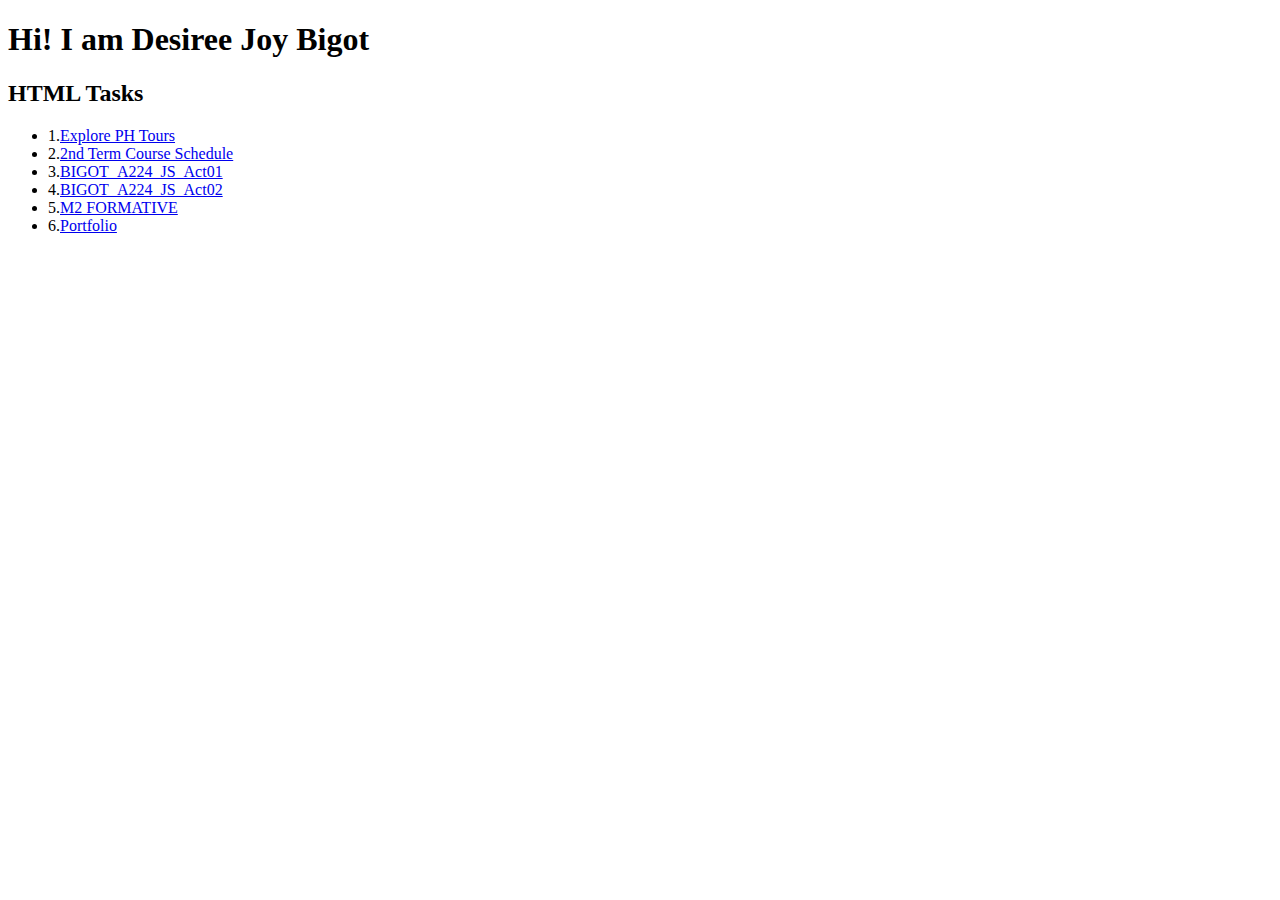
<file: index.html>
<!DOCTYPE html>
<html lang="en">
<head>
<meta charset="UTF-8">
<meta name="viewport" content="width=device-width, initial-scale=1.0">
<title>My First Web Page</title>
</head>
<body>
<h1>Hi! I am Desiree Joy Bigot</h1>
<h2>HTML Tasks</h2>
<ul>
    <li>1.<a href="BigotExplorePHTours.html">Explore PH Tours </a></li>
    <li>2.<a href="BigotCourseSchedule.html">2nd Term Course Schedule</a></li>
    <li>3.<a href="BIGOT_A224_JS_Act01/index.html">BIGOT_A224_JS_Act01</a></li>
    <li>4.<a href="BIGOT_A224_JS_Act02/index.html">BIGOT_A224_JS_Act02</a></li>
    <li>5.<a href="M2/index.html">M2 FORMATIVE</a></li>
    <li>6.<a href="https://10djbigot.github.io/Bigot_M1P3/#home">Portfolio</a></li>
</ul>
</body>
</html>
</file>
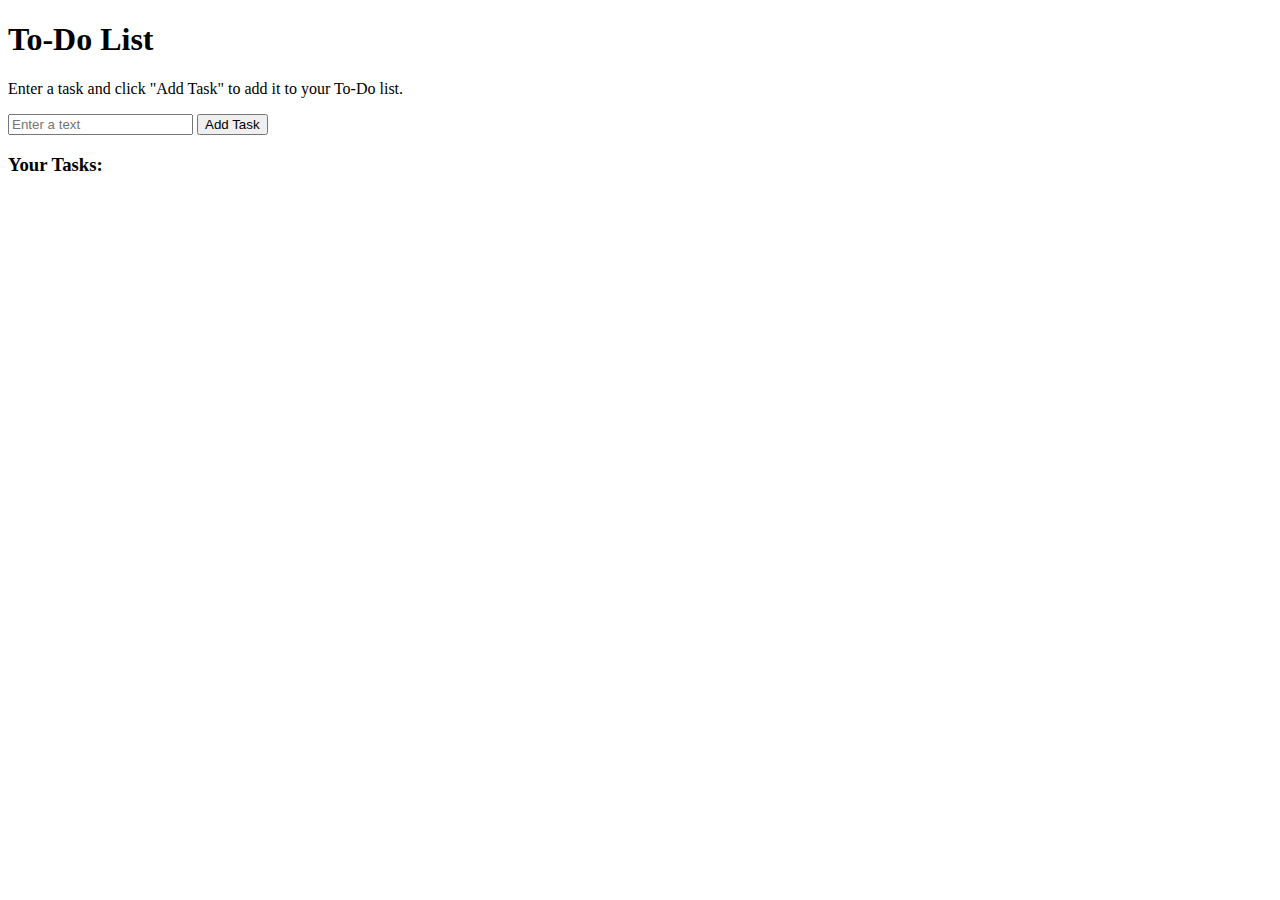
<file: BIGOT_A224_JS_Act02/index.html>
<!DOCTYPE html>
<html lang="en">
<head>
    <meta charset="UTF-8">
    <meta name="viewport" content="width=device-width, initial-scale=1.0">
    <title>Document</title>
</head>
<body>
    <h1>To-Do List</h1>
    <p>Enter a task and click "Add Task" to add it to your To-Do list.</p>
    <input id="txtTodoItem" type="text" placeholder="Enter a text">
    <button id="btnAddTask">Add Task</button>

    <h3>Your Tasks:</h3>
    <ul id="listTodos">
        
    </ul>
    <script src="script.js"></script>
</body>
</html>
</file>
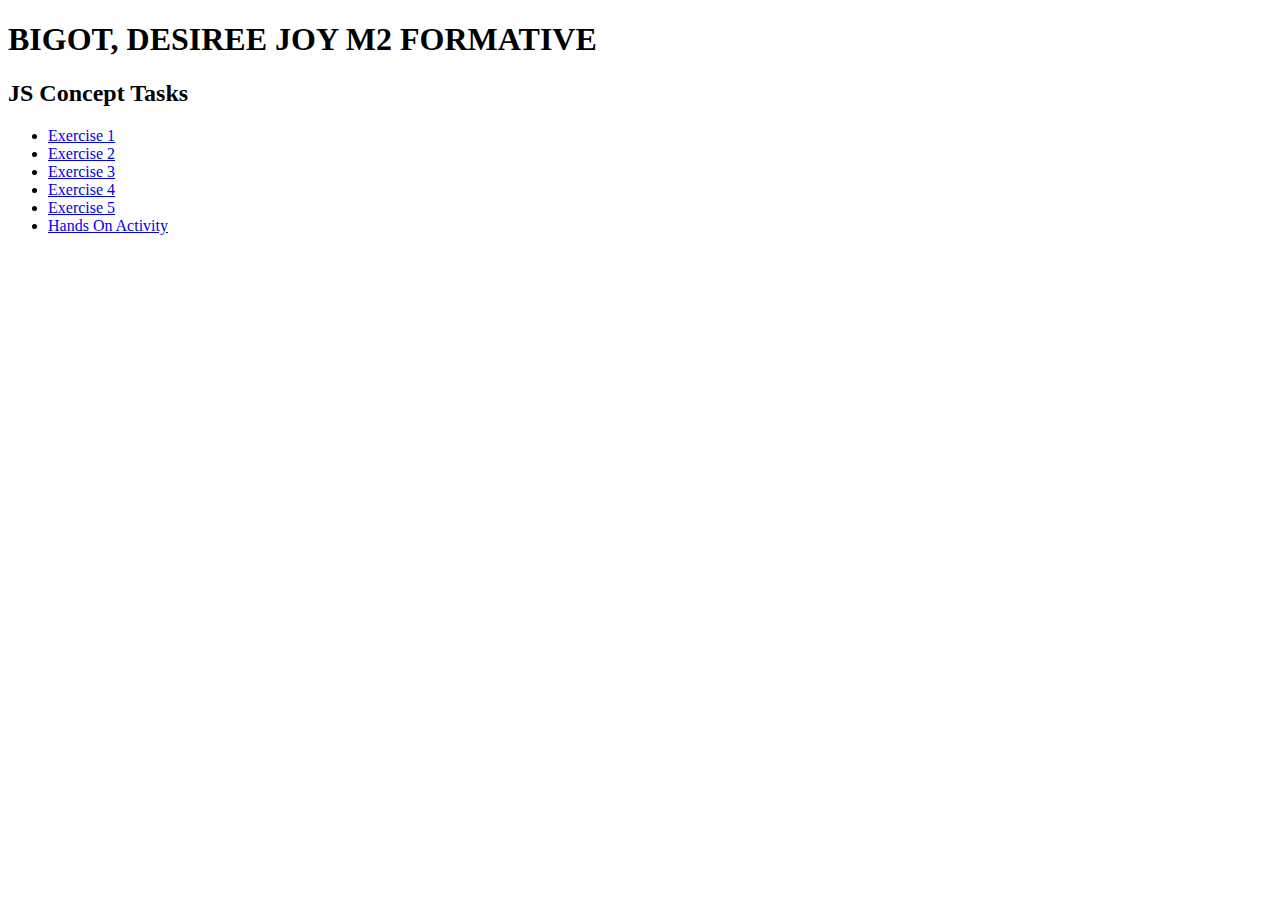
<file: M2/index.html>
<!DOCTYPE html>
<html lang="en">
<head>
    <meta charset="UTF-8">
    <meta name="viewport" content="width=device-width, initial-scale=1.0">
    <title>Document</title>
</head>
<body>
    <h1>BIGOT, DESIREE JOY M2 FORMATIVE</h1>
    <h2>JS Concept Tasks</h2>
    <ul>
        <li><a href="Exercise1\index.html">Exercise 1</a></li>
        <li><a href="Exercise2\index.html">Exercise 2</a></li>
        <li><a href="Exercise3\index.html">Exercise 3</a></li>
        <li><a href="Exercise4\index.html">Exercise 4</a></li>
        <li><a href="Exercise5\index.html">Exercise 5</a></li>
        <li><a href="Exercise6\index.html">Hands On Activity</a></li>
    </ul>
</body>
</html>
</file>
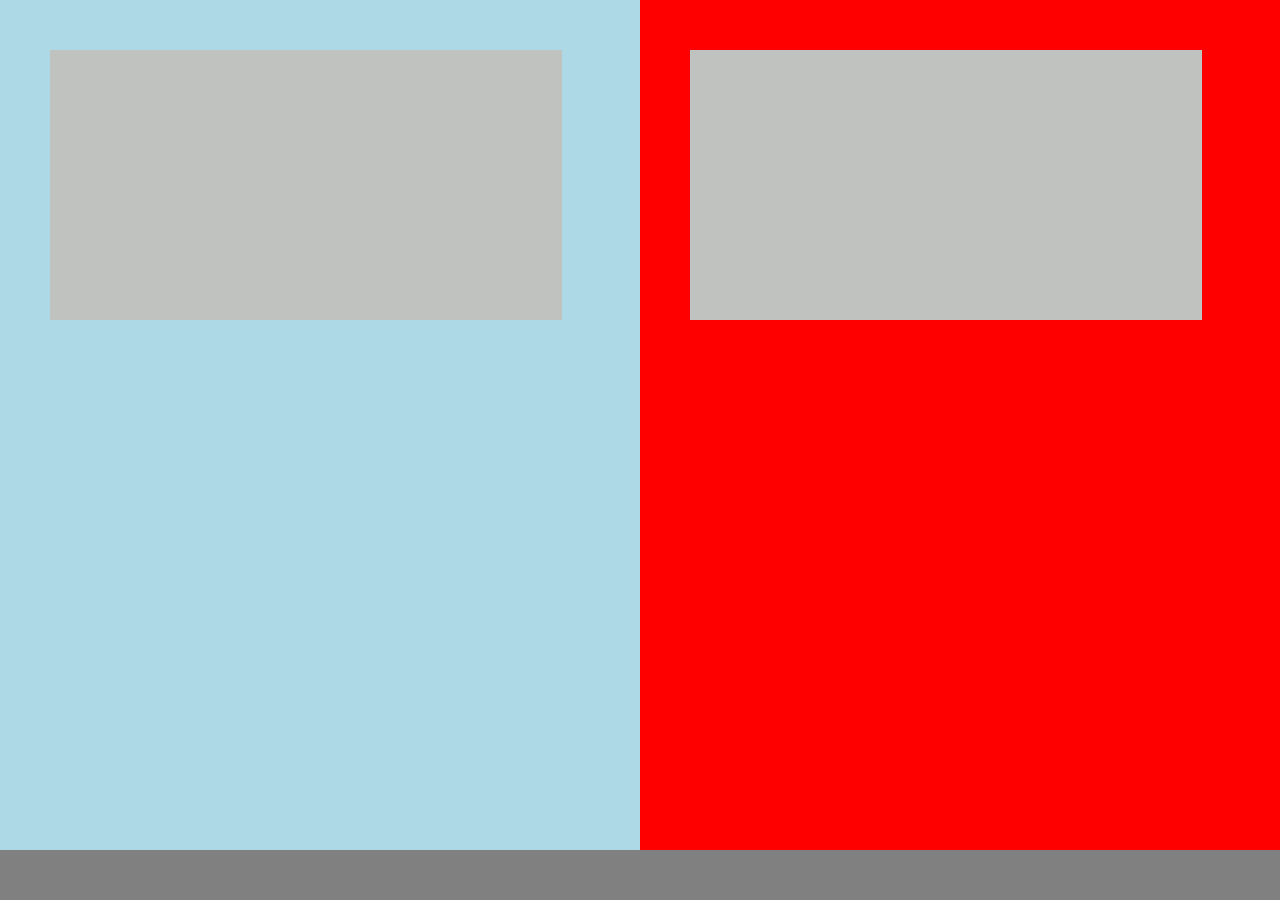
<file: BIGOT_IT103_M1/BIGOT_Target_D/index.html>
<!DOCTYPE html>
<html lang="en">
<head>
    <meta charset="UTF-8">
    <meta name="viewport" content="width=device-width, initial-scale=1.0">
    <title></title>
    <link rel="stylesheet" href="style.css">
</head>
<body>
    <div class="box1">
        <div class="inside1"></div>
    </div>

    <div class="box2">
        <div class="inside2"></div>
    </div>

    <footer></footer>
</body>
</html>
</file>
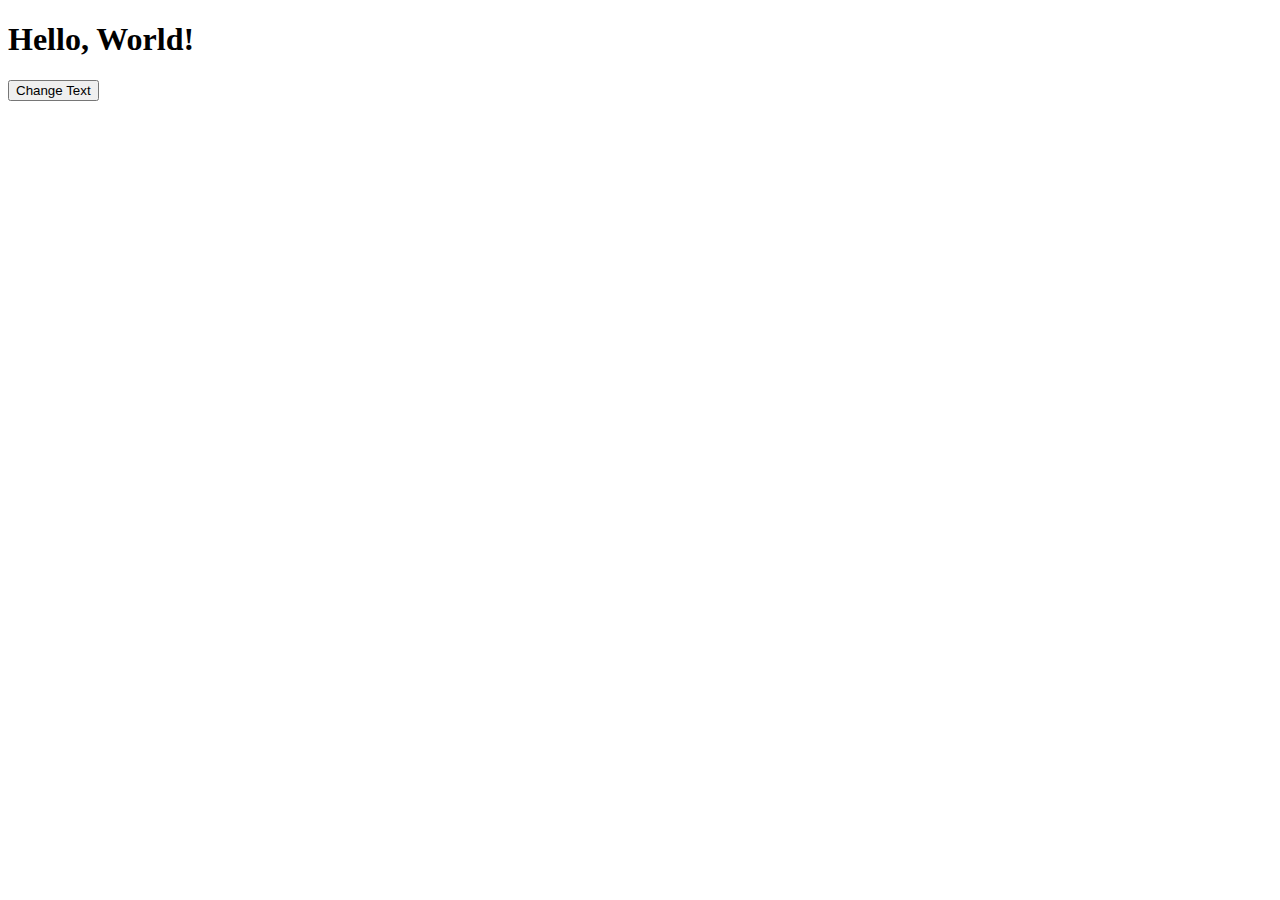
<file: M2/Exercise1/index.html>
<!DOCTYPE html>
<html lang="en">
<head>
    <meta charset="UTF-8">
    <meta name="viewport" content="width=device-width, initial-scale=1.0">
    <title>DOM Example</title>
</head>
<body>
    <h1 id="header">Hello, World!</h1>
    <button id="changeTextBtn">Change Text</button>

    <script>
        // Select the button and header elements
        const button = document.getElementById('changeTextBtn');
        const header = document.getElementById('header');

        // Add an event listener to the button
        button.addEventListener('click', function() {
            header.textContent = 'Text Changed!';
        });
    </script>
</body>
</html>
</file>
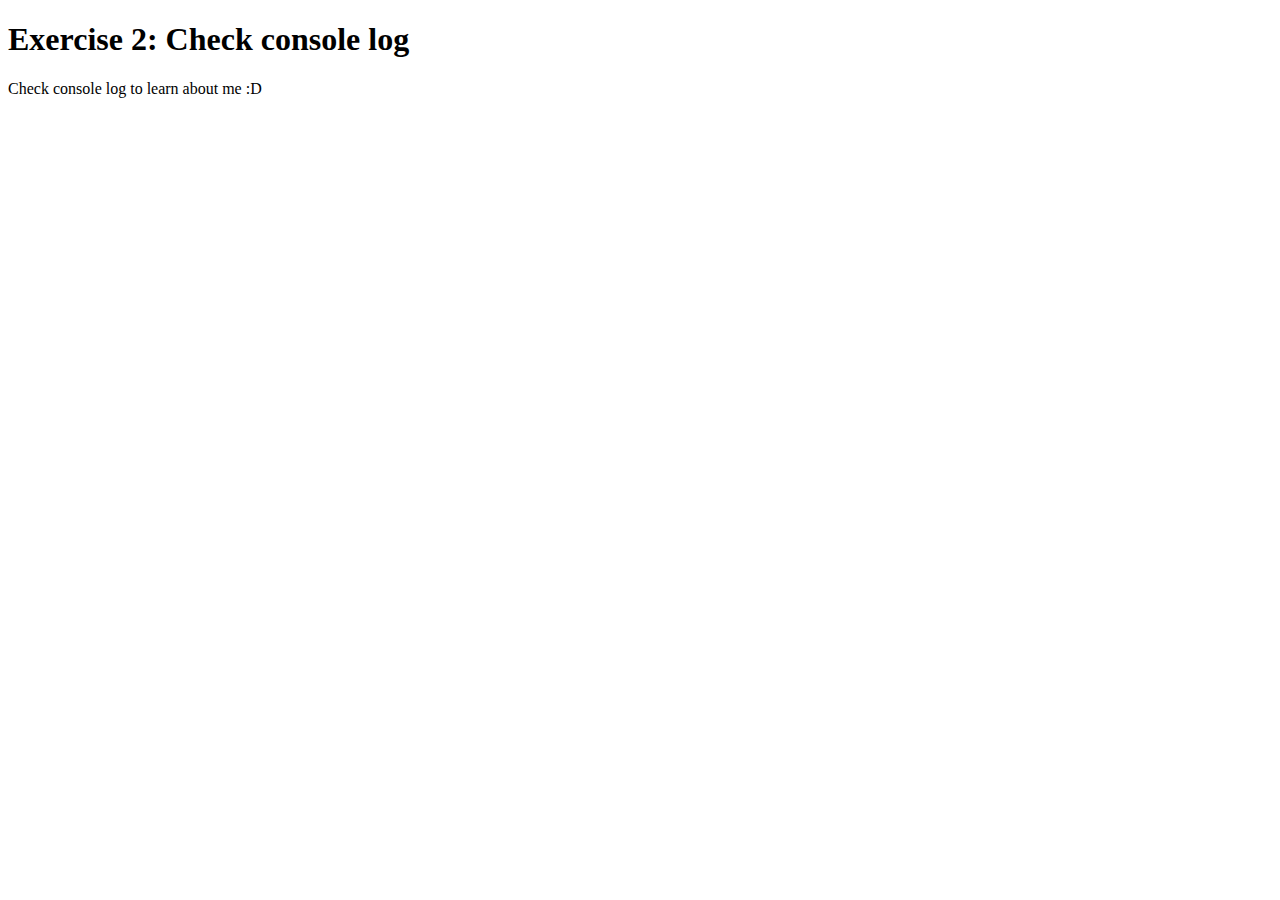
<file: M2/Exercise2/index.html>
<!DOCTYPE html>
<html lang="en">
<head>
    <meta charset="UTF-8">
    <meta name="viewport" content="width=device-width, initial-scale=1.0">
    <title>Document</title>
<body>
    <h1>Exercise 2: Check console log</h1>
    <p>Check console log to learn about me :D</p>
    <script src="script.js"></script>
</body>
</html>
</file>
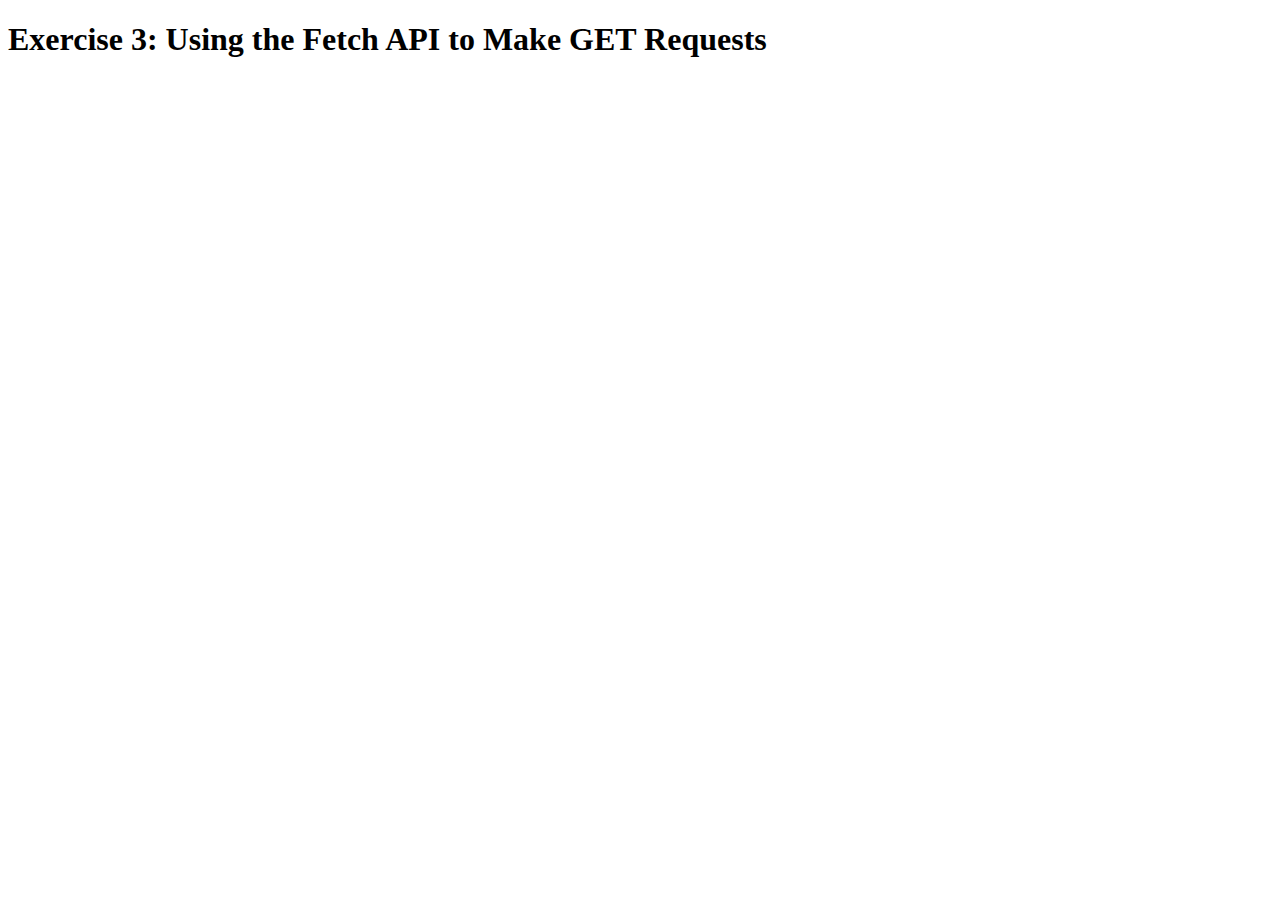
<file: M2/Exercise3/index.html>
<!DOCTYPE html>
<html lang="en">
<head>
    <meta charset="UTF-8">
    <meta name="viewport" content="width=device-width, initial-scale=1.0">
    <title>Document</title>
</head>
<body>
    <h1>Exercise 3: Using the Fetch API to Make GET Requests</h1>
    <div id="userData"></div>
    <script src="script.js"></script>
</body>
</html>
</file>
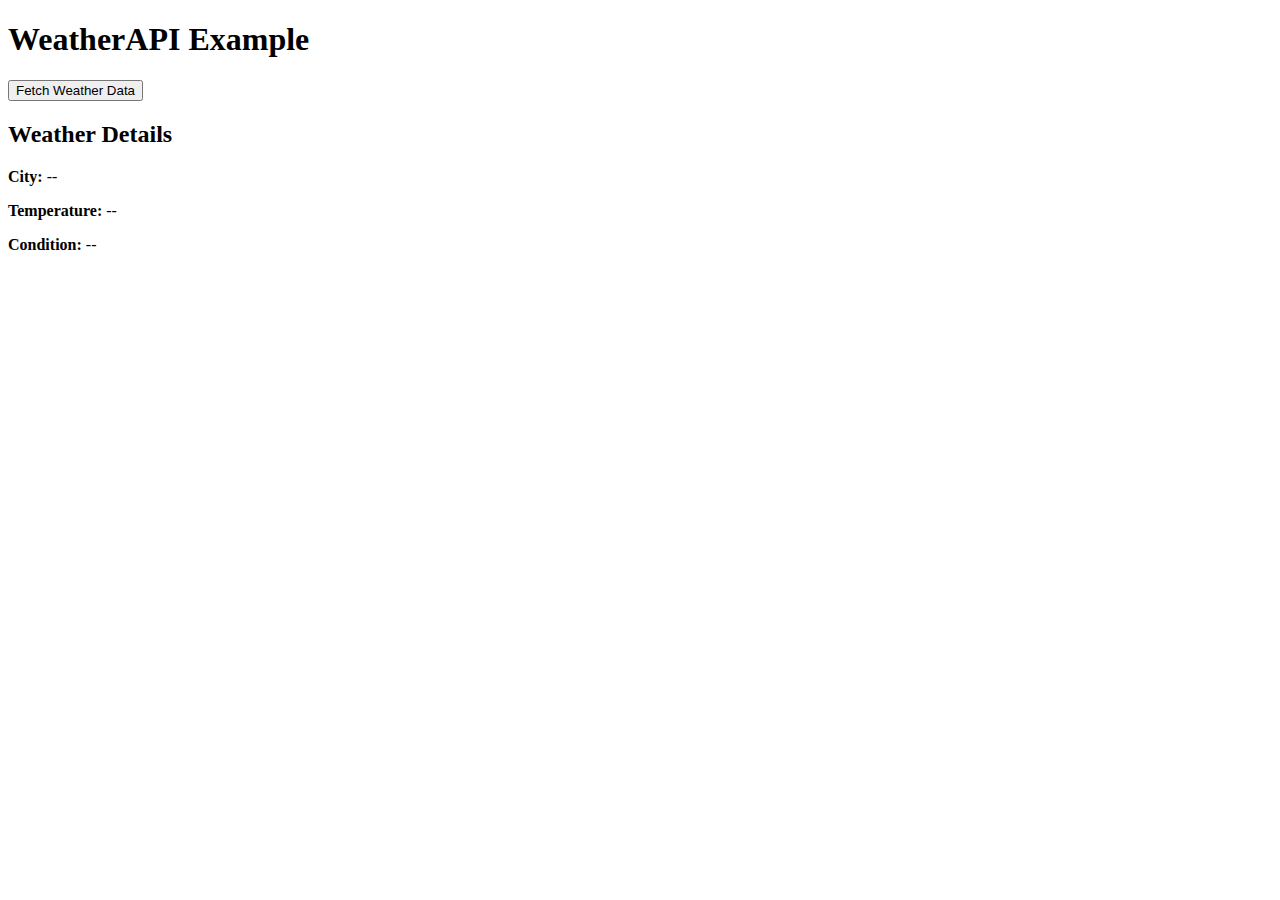
<file: M2/Exercise4/index.html>
<!DOCTYPE html>
<html lang="en">
<head>
  <meta charset="UTF-8">
  <meta name="viewport" content="width=device-width, initial-scale=1.0">
  <title>WeatherAPI Example</title>
</head>
<body>
  <h1>WeatherAPI Example</h1>
  
  <button onclick="callAPI()">Fetch Weather Data</button>
  
  <div>
    <h2>Weather Details</h2>
    <p><strong>City:</strong> <span id="weather_city">--</span></p>
    <p><strong>Temperature:</strong> <span id="weather_temperature">--</span></p>
    <p><strong>Condition:</strong> <span id="weather_condition">--</span></p>
  </div>

    <script>
        // Replace with your WeatherAPI key
        const apiKey = 'cbb0b276f1724b6fb1420151241811';
        // Change this to the city you want to search
        const city = 'Davao'; 

        function callAPI() {
            const url = `https://api.weatherapi.com/v1/current.json?key=${apiKey}&q=${city}&aqi=no`;

            fetch(url)
            .then(response => response.json())
            .then(data => {
                console.log(data);

                document.querySelector("#weather_city").textContent = data.location.name || 'N/A';
                document.querySelector("#weather_temperature").textContent = `${data.current.temp_c}°C` || 'N/A';
                document.querySelector("#weather_condition").textContent = data.current.condition.text || 'N/A';
            });
        }
    </script>
</body>
</html>
</file>
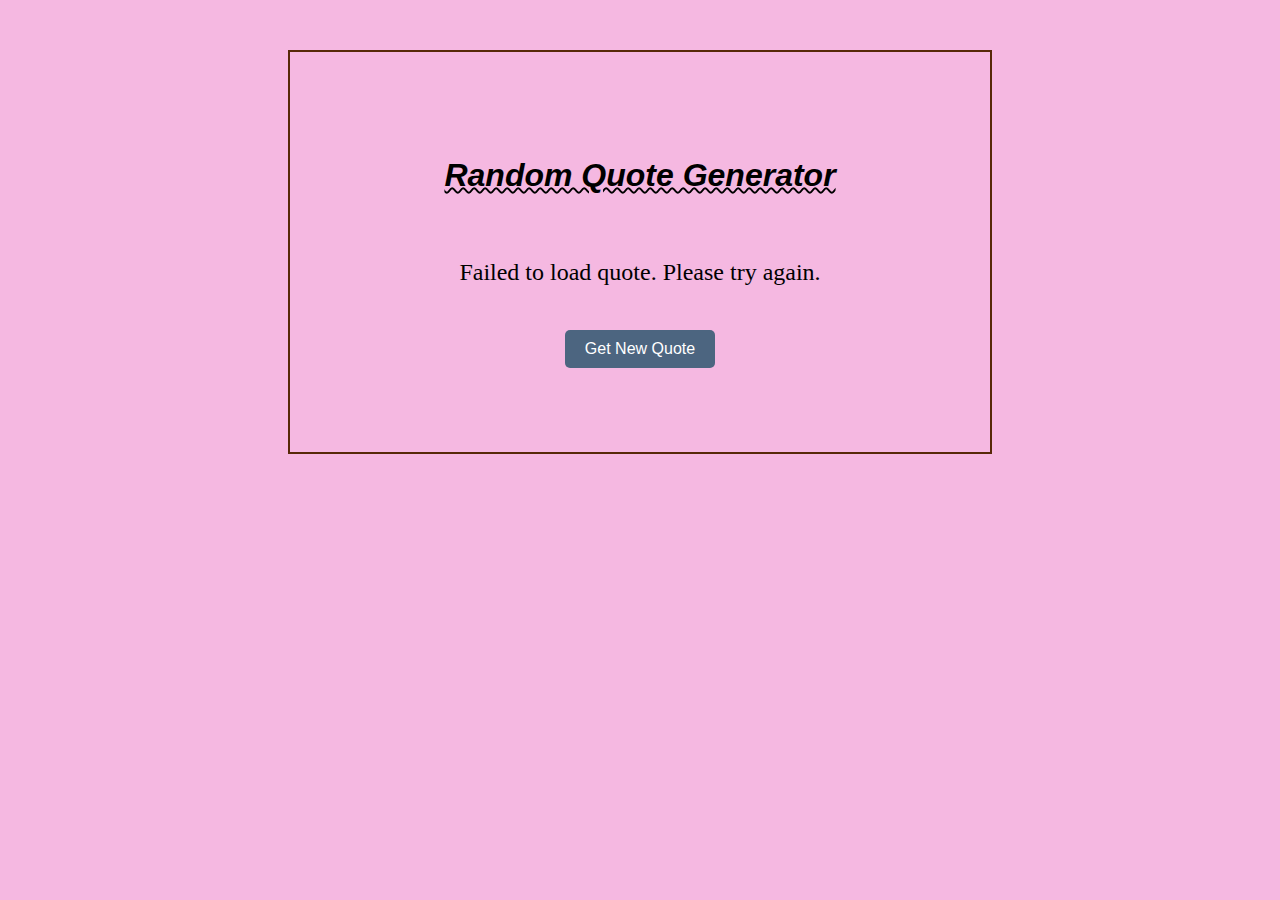
<file: M2/Exercise5/index.html>
<!DOCTYPE html>
<html lang="en">
<head>
    <meta charset="UTF-8">
    <meta name="viewport" content="width=device-width, initial-scale=1.0">
    <title>Random Quote Generator</title>
    <link rel="stylesheet" href="style.css">
</head>
<body>
    <div class="qbox">
        <h1><i>Random Quote Generator</i></h1>
        <div id="quoteDisplay">
            <p id="quote">Click the button to get a random quote!</p>
            <p id="author"></p>
        </div>
        <button id="newQuoteBtn">Get New Quote</button>
    </div>
        
    <script src="script.js"></script>
</body>
</html>
</file>
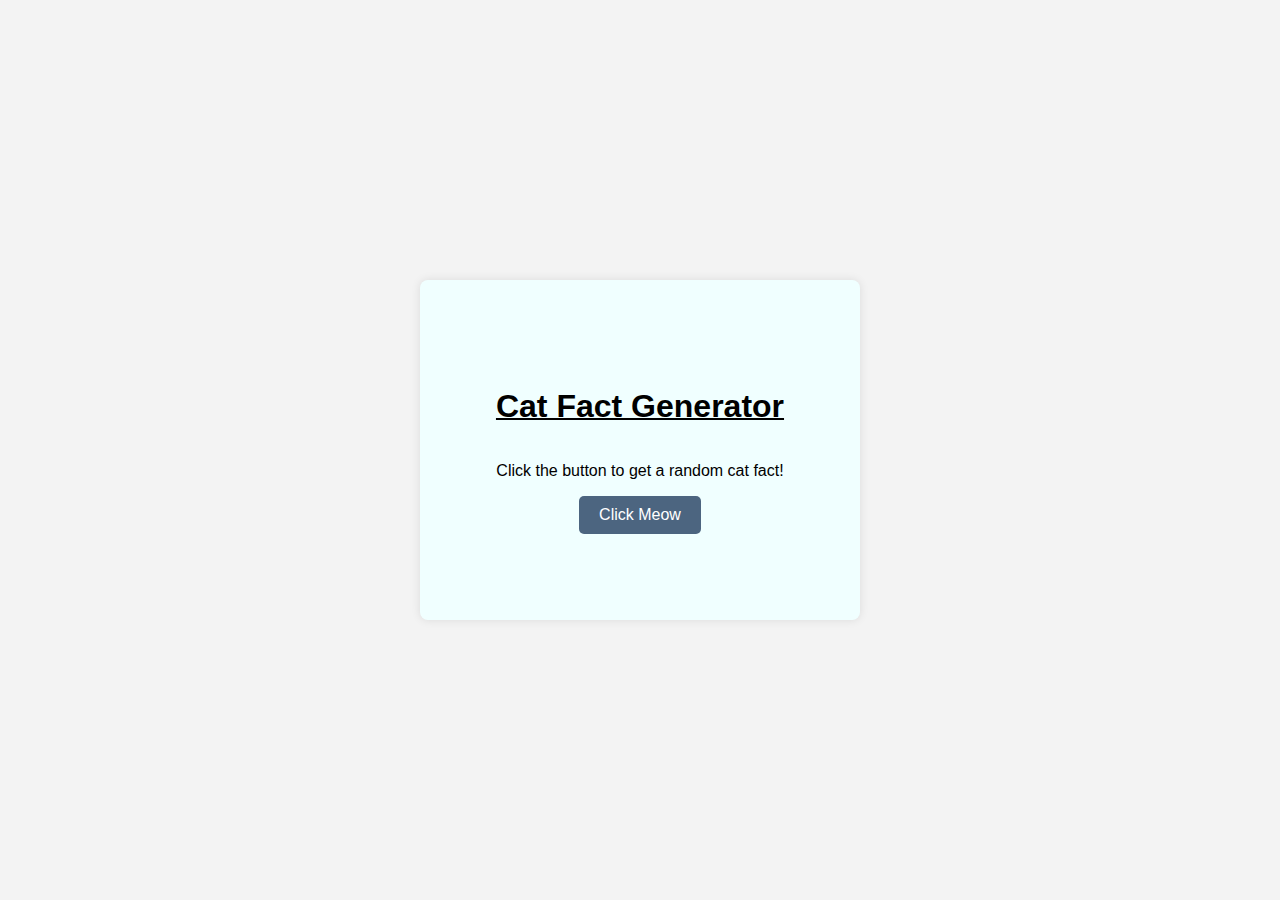
<file: M2/Exercise6/index.html>
<!DOCTYPE html>
<html lang="en">
<head>
    <meta charset="UTF-8">
    <meta name="viewport" content="width=device-width, initial-scale=1.0">
    <title>Random Cat Fact</title>
    <link rel="stylesheet" href="style.css">
</head>
<body>
    <div class="container">
        <h1>Cat Fact Generator</h1>
        <p id="cat-fact">Click the button to get a random cat fact!</p>
        <button onclick="fetchCatFact()">Click Meow</button>
    </div>
    <script src="script.js"></script>
</body>
</html>
</file>
<file: BIGOT_IT103_M1/BIGOT_Target_D/style.css>
body {
    margin: 0;
    padding: 0;
    height: 100vh;
    display: flex;
    flex-direction: row; 
    justify-content: space-between; 
}

.box1 {
    flex:1;
    height: 100%;
    box-sizing: border-box;
    background-color: lightblue;
}

.box1 .inside1{
    margin: 50px;
    width: 80%;
    height: 30%;
    background: rgb(192, 194, 192);
    align-items: center;

}

.box2 {
    flex:1;
    height: 100%;
    box-sizing: border-box;
    background-color: red;
}

.box2 .inside2{
    margin: 50px;
    width: 80%;
    height: 30%;
    background: rgb(192, 194, 192);
    align-items: center;
}

footer{
    position: fixed;
bottom: 0;
height: 50px; 
width: 100%; 
margin: 0%;
background-color: gray; 
}
</file>
<file: M2/Exercise5/style.css>
body {
    font-family: Arial, sans-serif;
    text-align: center;
    margin-top: 50px;
    background-color: #f5b8e1;
}
h1{
    text-decoration-line: underline;
    text-decoration-style: wavy;
    text-decoration-thickness: 2px;
    color: rgb(0, 0, 0);
}

.qbox{
    display: flex;
    flex-direction: column;
    justify-content: center;
    align-items: center;
    margin: auto;
    width: 700px;
    height: 400px;
    border: 2px solid rgb(87, 40, 8);
}

#quoteDisplay {
    font-family: 'Times New Roman', Times, serif;
    margin: 20px;
    font-size: 1.5em;
    color: #000000;
}
#author {
    font-style: italic;
    color: #030302;
}
button {
    padding: 10px 20px;
    font-size: 1em;
    background-color: #4c6580;
    color: white;
    border: none;
    border-radius: 5px;
    cursor: pointer;
}
button:hover {
    background-color: #c6e0fd;
}
</file>
<file: M2/Exercise6/style.css>
body {
    font-family: Arial, sans-serif;
    text-align: center;
    margin-top: 50px;
    background-color: #f3f3f3;
    background-image: url(https://github.com/10djbigot/M2IT103L/blob/main/Exercise6/cat.png?raw=true) ;
}

.container {
    background-color: azure;
   
    background-size: contain;
    padding: 20px;
    border-radius: 8px;
    box-shadow: 0 0 10px rgba(0, 0, 0, 0.1);
    text-align: center;
    width: 400px;
    height: 300px;
    display: flex;
    flex-direction: column;
    align-items: center;
    justify-content: center;
    position: absolute;
    top: 50%;
    left: 50%;
    transform: translate(-50%, -50%);
}

h1{
    text-decoration-line: underline;
    text-decoration-style: solid;
    text-decoration-thickness: 2px;
    color: rgb(0, 0, 0);
}

button {
    padding: 10px 20px;
    font-size: 1em;
    background-color: #4c6580;
    color: white;
    border: none;
    border-radius: 5px;
    cursor: pointer;
}
button:hover {
    background-color: #c6e0fd;
}
</file>
